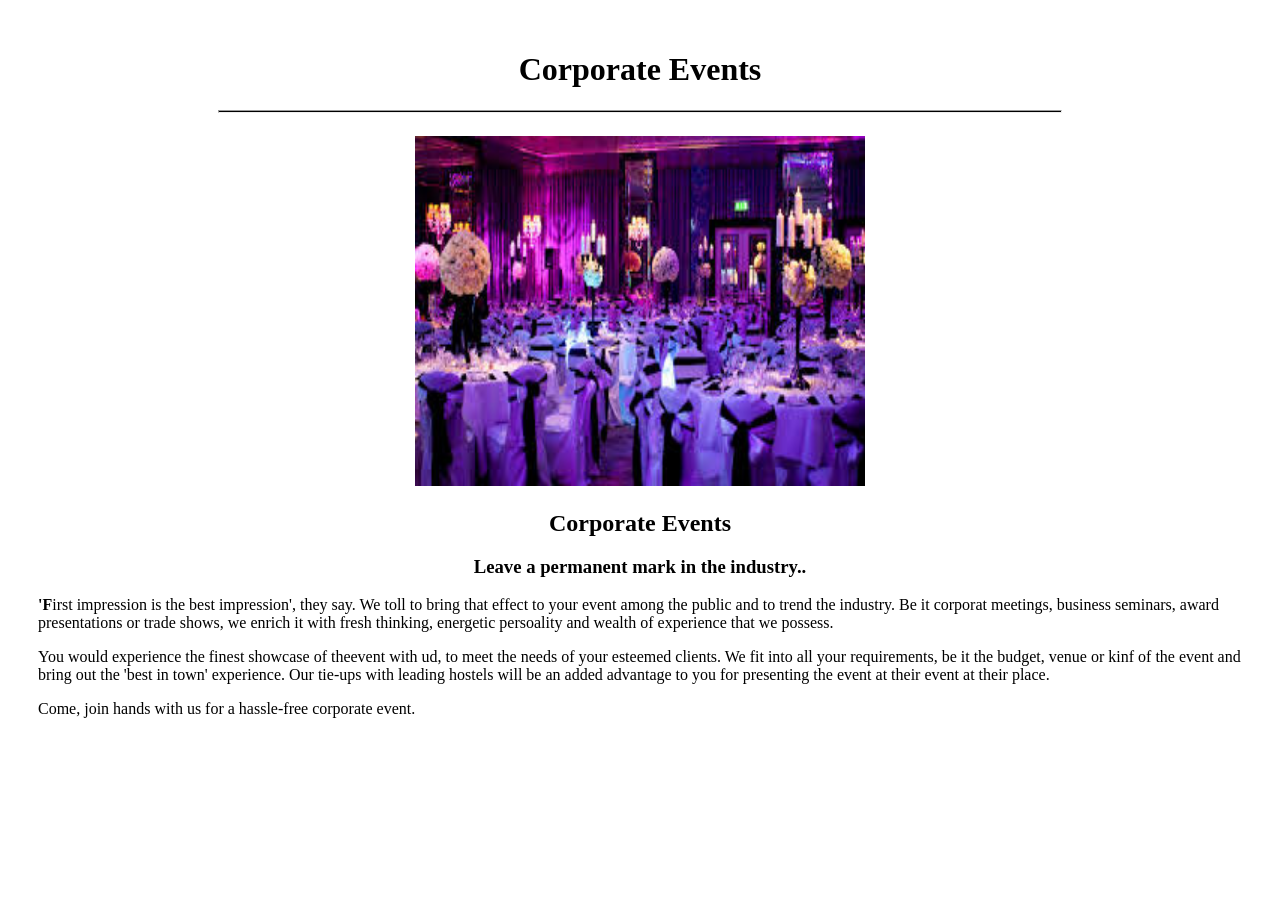
<file: html handson1/Corporate.html>
<!DOCTYPE html>
<html lang="en">

<head>
    <meta charset="UTF-8">
    <meta name="viewport" content="width=device-width, initial-scale=1.0">
    <title>Corporate Events</title>
    <link rel='stylesheet' type='text/css' media='screen' href='style1.css'>
</head>

<body>
    <h1>Corporate Events</h1>
    <hr id="main-hr">
    <div>

        <img src="images/corporate.jpg" alt="Corporate Events" id="image">
        <figcaption id="figcaption">Corporate Events</figcaption>
        <h3>Leave a permanent mark in the industry.. </h3>
        <p><b>'F</b>irst impression is the best impression', they say. We toll to bring that effect to your event among
            the public and to trend the industry. Be it corporat meetings, business seminars, award presentations or
            trade shows, we enrich it with fresh thinking, energetic persoality and wealth of experience that we
            possess.</p>
        <p>You would experience the finest showcase of theevent with ud, to meet the needs of your esteemed clients. We
            fit into all your requirements, be it the budget, venue or kinf of the event and bring out the 'best in
            town' experience. Our tie-ups with leading hostels will be an added advantage to you for presenting the
            event at their event at their place. </p>
        <p> Come, join hands with us for a hassle-free corporate event.</p>
    </div>

</body>

</html>
</file>
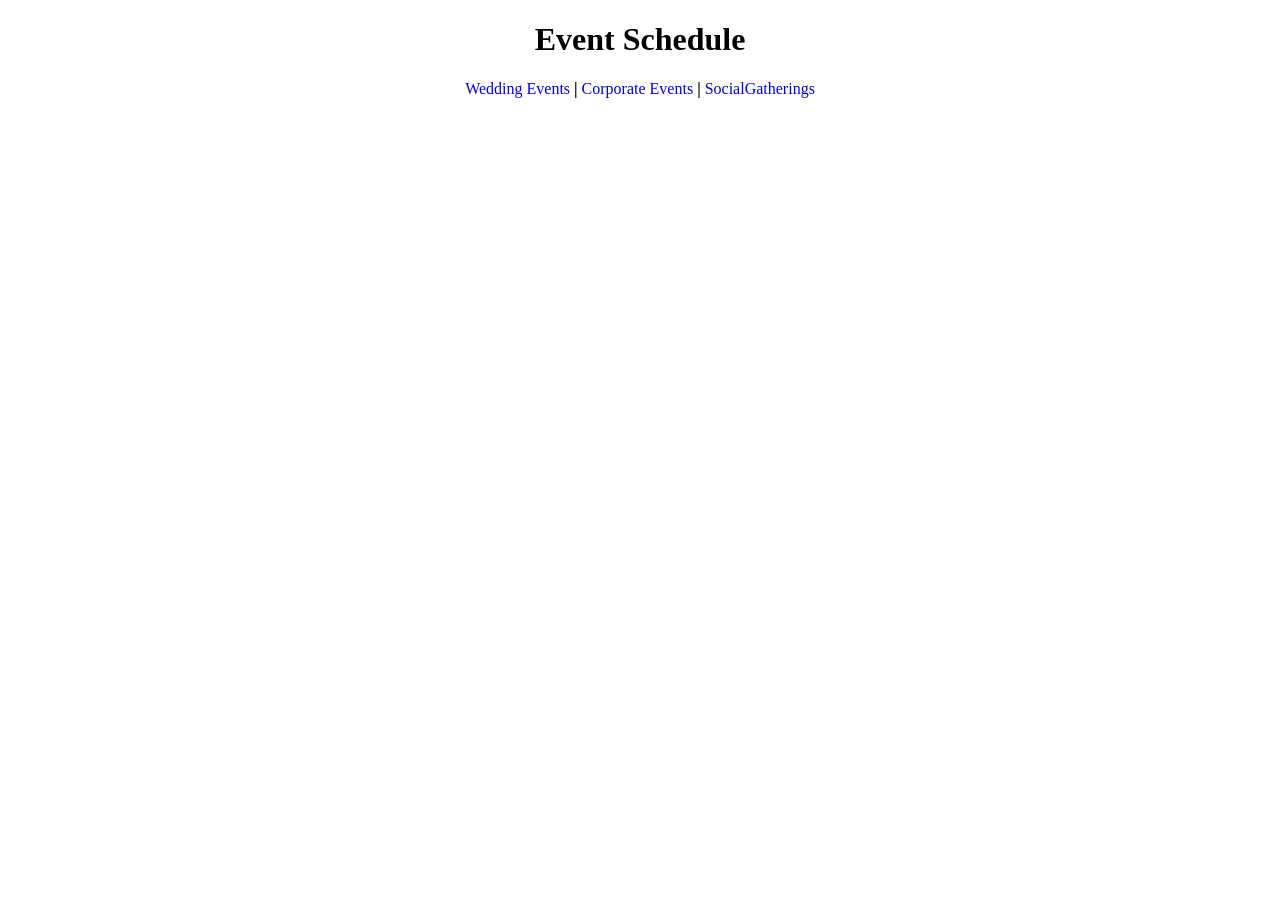
<file: html handson1/index1.html>
<!DOCTYPE html>
<html lang="en">
<head>
    <meta charset="UTF-8">
    <meta name="viewport" content="width=device-width, initial-scale=1.0">
    <title>Event Schedule</title>
    <style>
        h1, nav {
            text-align: center;
        }
        a{
            text-decoration: none;
        }
        b{
            
            font-weight:bolder;
            color: black;
        }
     </style>
</head>
<body>
    <h1>Event Schedule</h1>
    <nav><a id = anchor1 href="Wedding.html">Wedding Events</a>
     <b>|</b> <a id = anchor2 href="Corporate.html">Corporate Events</a>
     <b>|</b> <a id = anchor3 href="SocialGatherings.html">SocialGatherings</a></nav>
</body>
</html>
</file>
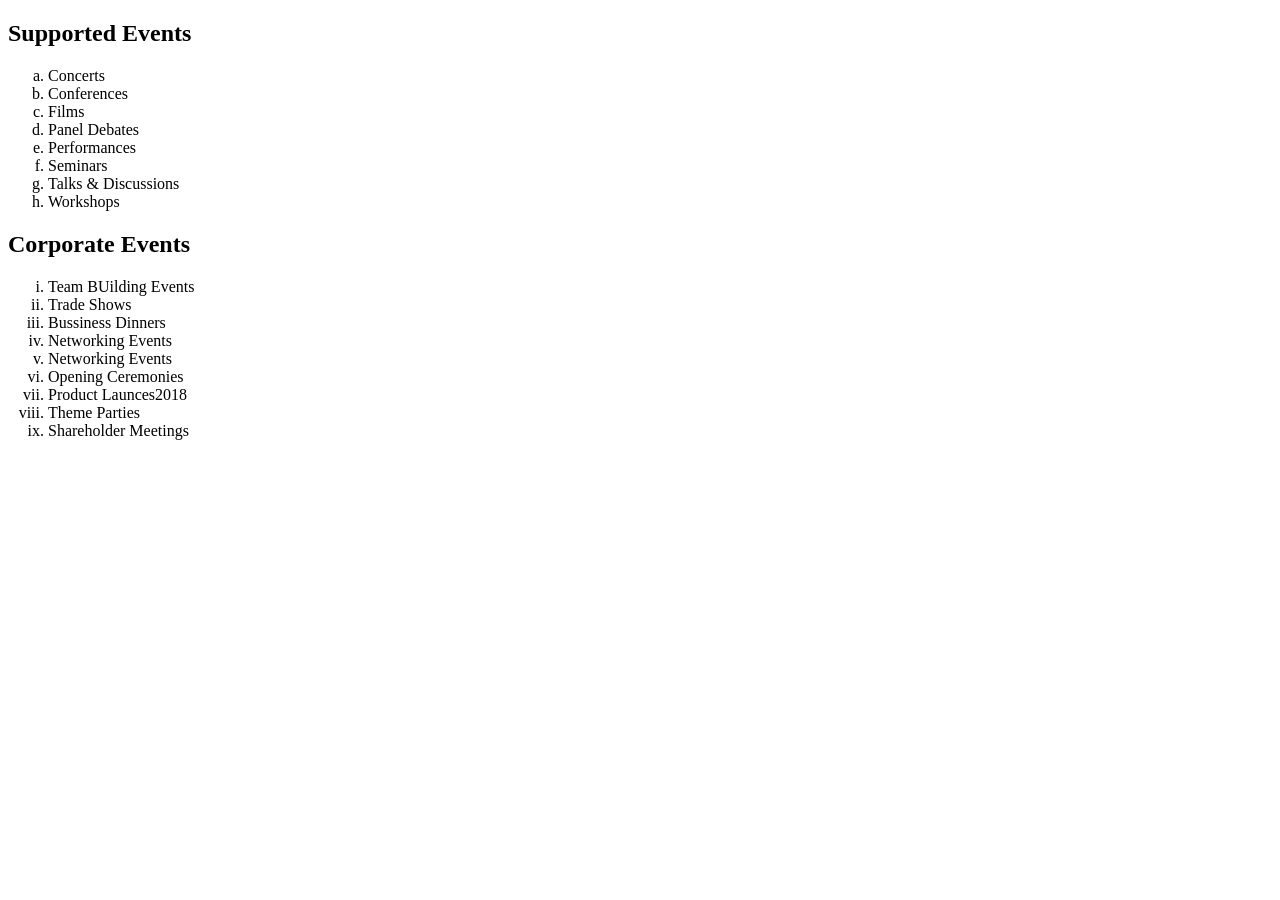
<file: html handson1/index2.html>
<!DOCTYPE html>
<html lang="en">
<head>
    <meta charset="UTF-8">
    <meta name="viewport" content="width=device-width, initial-scale=1.0">
    <title>Event Schedule List</title>
</head>
<body>
   <div id="CommonEvents">
       <h2>Supported Events</h2>
       <ol type="a">
           <li>Concerts</li>
           <li>Conferences</li>
           <li>Films</li>
           <li>Panel Debates</li>
           <li>Performances</li>
           <li>Seminars</li>
           <li>Talks & Discussions</li>
           <li>Workshops</li>
       </ol>
   </div> 
   <div id="Corporate Events">
       <h2>Corporate Events</h2>
       <ol type="i">
           <li>Team BUilding Events</li>
           <li>Trade Shows</li>
           <li>Bussiness Dinners</li>
           <li>Networking Events</li>
           <li>Networking Events</li>
           <li>Opening Ceremonies</li>
           <li>Product Launces2018</li>
           <li>Theme Parties</li>
           <li>Shareholder Meetings</li>
       </ol>
   </div>
</body>
</html>
</file>
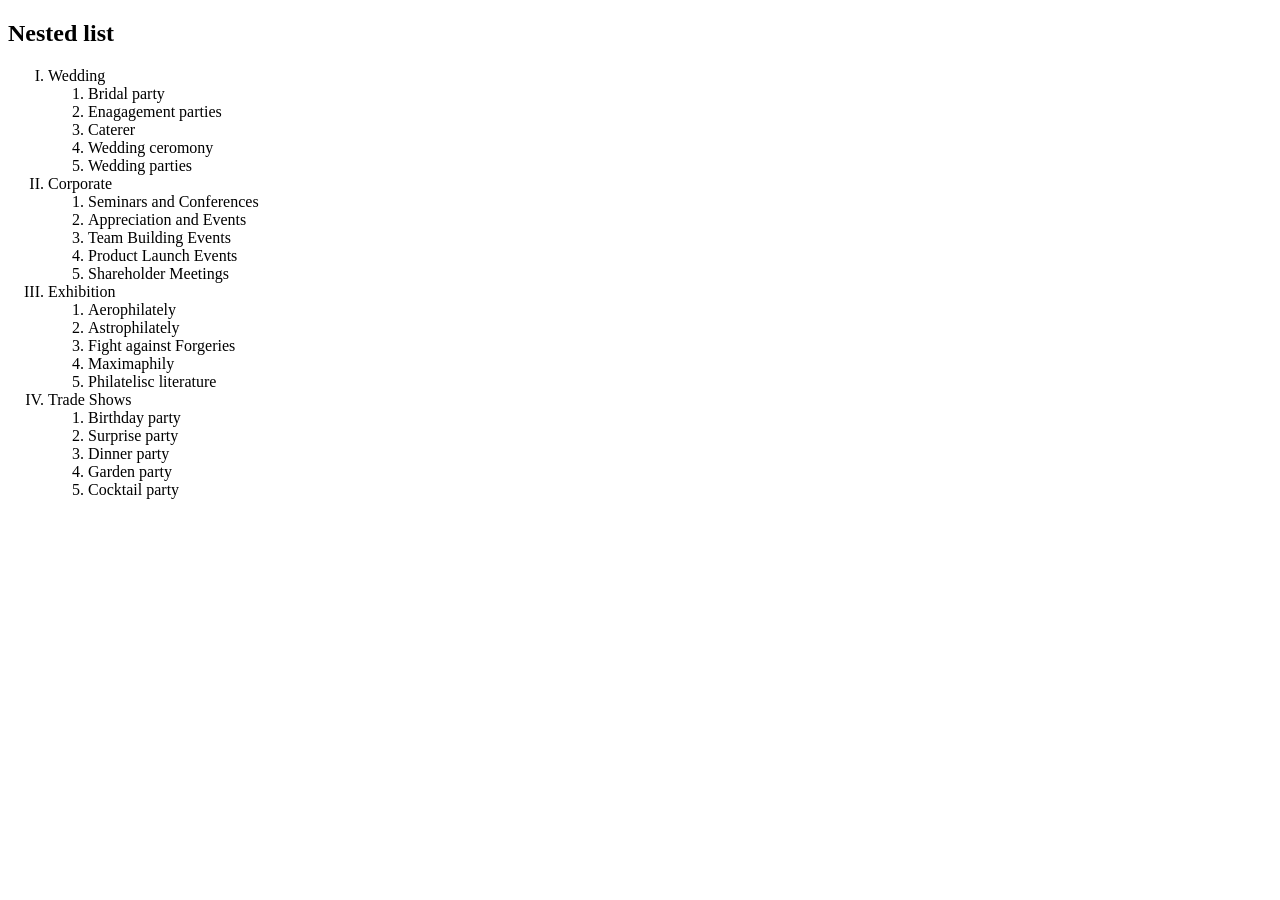
<file: html handson1/index3.html>
<!DOCTYPE html>
<html lang="en">
<head>
    <meta charset="UTF-8">
    <meta name="viewport" content="width=device-width, initial-scale=1.0">
    <title>Common Events</title>
</head>
<body>
<h2>Nested list</h2>
<ol type="I">
    <li>Wedding</li>
    <ol type="1">
        <li>Bridal party</li>
        <li>Enagagement parties</li>
        <li>Caterer</li>
        <li>Wedding ceromony</li>
        <li>Wedding parties</li>
    </ol>
    <li>Corporate</li>
    <ol type="1">
        <li>Seminars and Conferences</li>
        <li>Appreciation and Events</li>
        <li>Team Building Events</li>
        <li>Product Launch Events</li>
        <li>Shareholder Meetings</li>
    </ol>
    <li>Exhibition</li>
    <ol type="1">
        <li>Aerophilately</li>
        <li>Astrophilately</li>
        <li>Fight against Forgeries</li>
        <li>Maximaphily</li>
        <li>Philatelisc literature</li>
    </ol>
    <li>Trade Shows</li>
    <ol type="1">
        <li>Birthday party</li>
        <li>Surprise party</li>
        <li>Dinner party</li>
        <li>Garden party</li>
        <li>Cocktail party</li>
    </ol>
</ol>
</body>
</html>
</file>
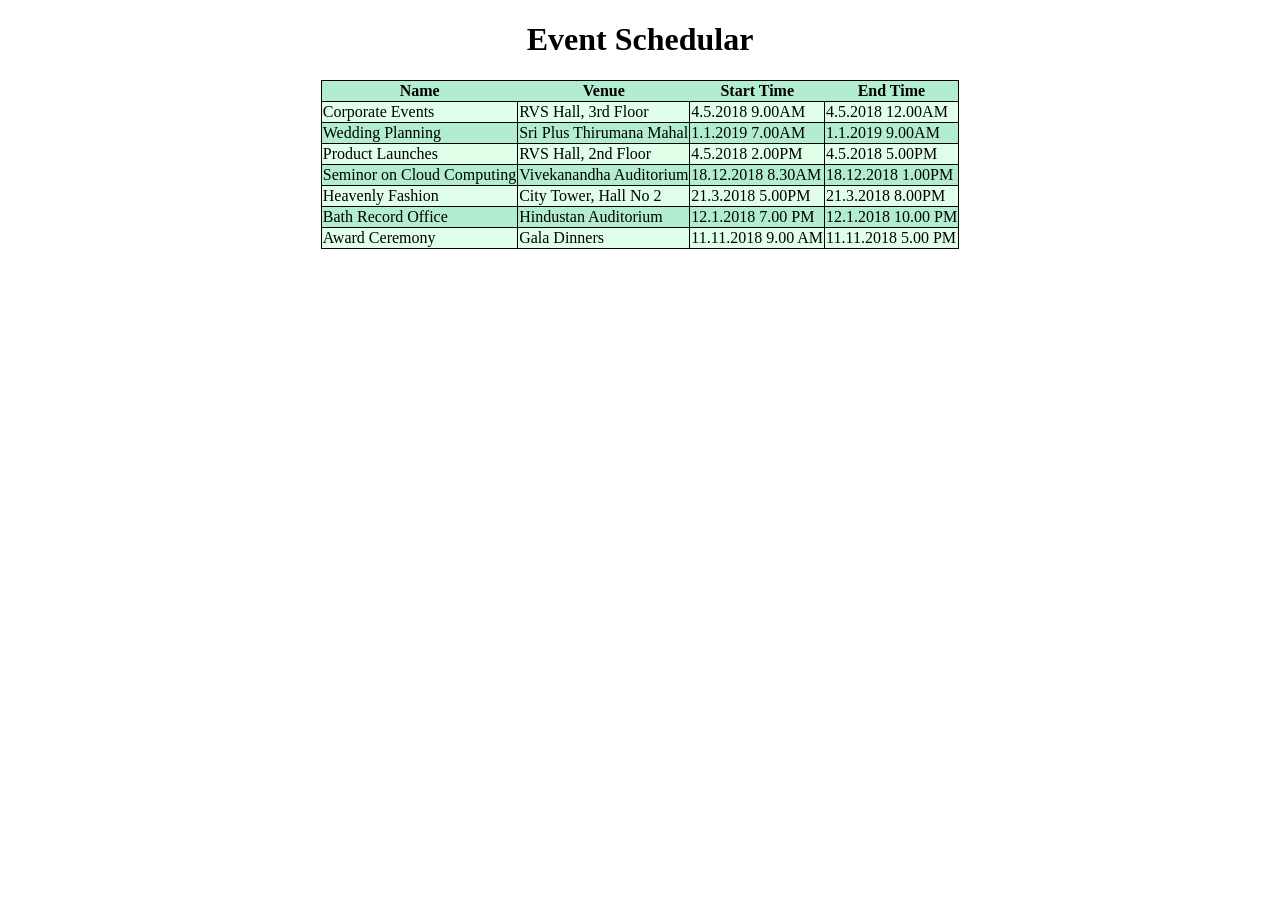
<file: html handson1/index4.html>
<!DOCTYPE html>
<html lang="en">
<head>
    <meta charset="UTF-8">
    <meta name="viewport" content="width=device-width, initial-scale=1.0">
    <title>Document</title>
   <style>
    .odd{
        background-color: #b3edcf;
    }
    .even{
        background-color: #e0ffe9;
    }
    table, tr, td{
        border: 1px solid black;
        border-collapse: collapse;
    }
    .center{
        margin-left: auto;
        margin-right: auto;
    }
    h1{
        text-align: center;
    }
    </style>
</head>
<body>
    <h1>Event Schedular</h1>
    <table class="center">
    <tr class="odd">
        <th>Name</th>
        <th>Venue</th>
        <th>Start Time</th>
        <th>End Time</th>
    </tr>
        <tr class="even">
            <td>Corporate Events</td>
            <td>RVS Hall, 3rd Floor</td>
            <td>4.5.2018 9.00AM</td>
            <td>4.5.2018 12.00AM </td>
        </tr>
        <tr class="odd">
            <td>Wedding Planning</td>
            <td>Sri Plus Thirumana Mahal</td>
            <td>1.1.2019 7.00AM</td>
            <td>1.1.2019 9.00AM </td>
        </tr>
        <tr class="even">
            <td>Product Launches</td>
            <td>RVS Hall, 2nd Floor</td>
            <td>4.5.2018 2.00PM</td>
            <td>4.5.2018 5.00PM </td>
        </tr>
        <tr class="odd">
            <td>Seminor on Cloud Computing</td>
            <td>Vivekanandha Auditorium</td>
            <td>18.12.2018 8.30AM</td>
            <td>18.12.2018 1.00PM</td>
        </tr>
        <tr class="even">
            <td>Heavenly Fashion</td>
            <td>City Tower, Hall No 2</td>
            <td>21.3.2018 5.00PM</td>
            <td>21.3.2018 8.00PM</td>
        </tr>
        <tr class="odd">
            <td>Bath Record Office</td>
            <td>Hindustan Auditorium</td>
            <td>12.1.2018 7.00 PM</td>
            <td>12.1.2018 10.00 PM </td>
        </tr>
        <tr class="even">
            <td>Award Ceremony</td>
            <td>Gala Dinners</td>
            <td>11.11.2018 9.00 AM</td>
            <td>11.11.2018 5.00 PM </td> 
        </tr>
    </table>
    
</body>
</html>
</file>
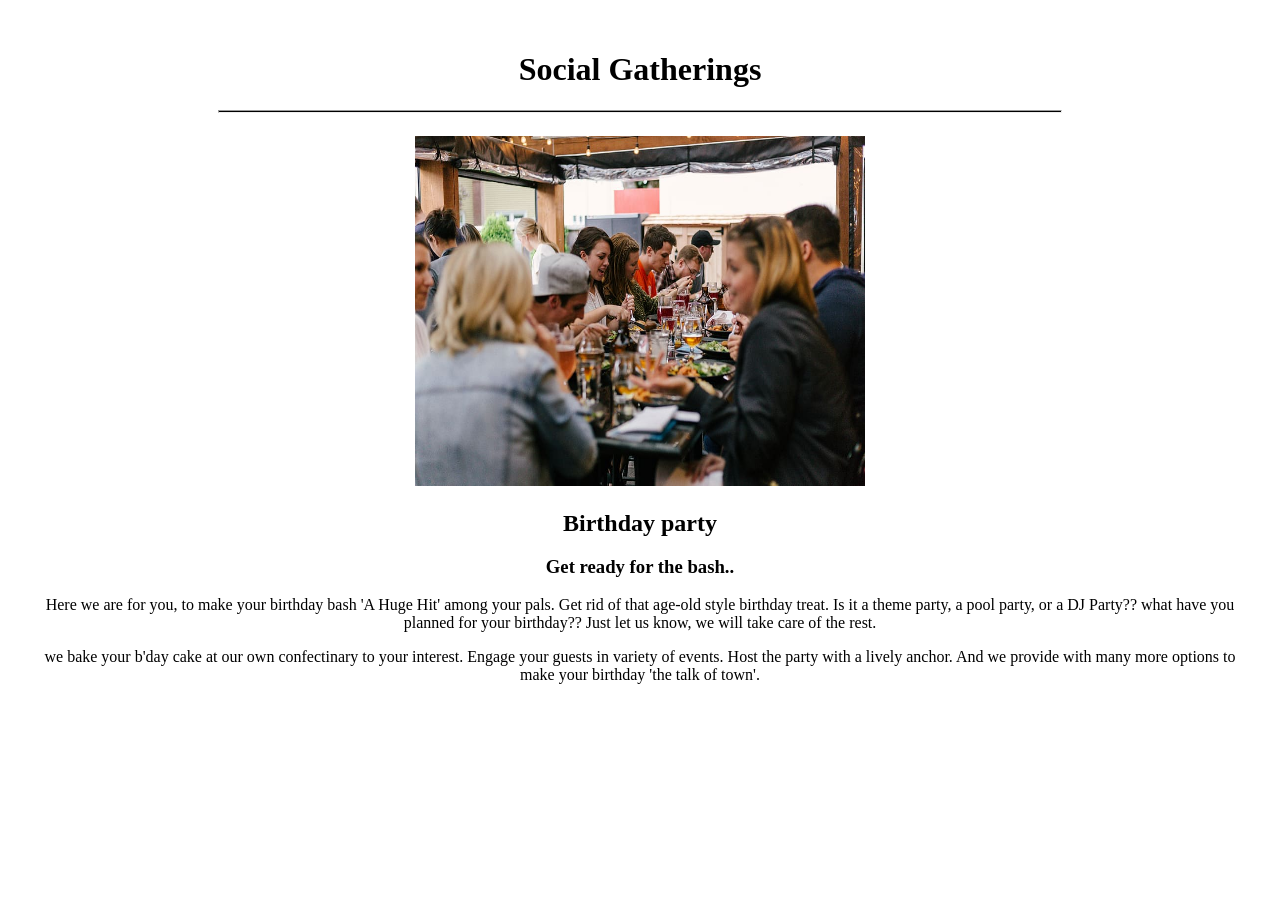
<file: html handson1/SocialGatherings.html>
<!DOCTYPE html>
<html lang="en">

<head>
    <meta charset="UTF-8">
    <meta name="viewport" content="width=device-width, initial-scale=1.0">
    <title>Social Gatherings</title>
    <link rel='stylesheet' type='text/css' media='screen' href='style1.css'>
    <style>
        p{
            text-align: center;
        }
    </style>
</head>

<body>
    <h1>Social Gatherings</h1>
    <hr id="main-hr">
    <div>

        <img src="images/social-gathering-2.jpg" alt="Social Gatherings" id="image">
        <figcaption id="figcaption">Birthday party</figcaption>
        <h3>Get ready for the bash..</h3>
        <p>Here we are for you, to make your birthday bash 'A Huge Hit' among your pals. Get rid of that age-old style
            birthday treat. Is it a theme party, a pool party, or a DJ Party?? what have you planned for your birthday??
            Just let us know, we will take care of the rest. </p>
        <p>we bake your b'day cake at our own confectinary to your interest. Engage your guests in variety of events.
            Host the party with a lively anchor. And we provide with many more options to make your birthday 'the talk
            of town'. </p>
    </div>

</body>

</html>
</file>
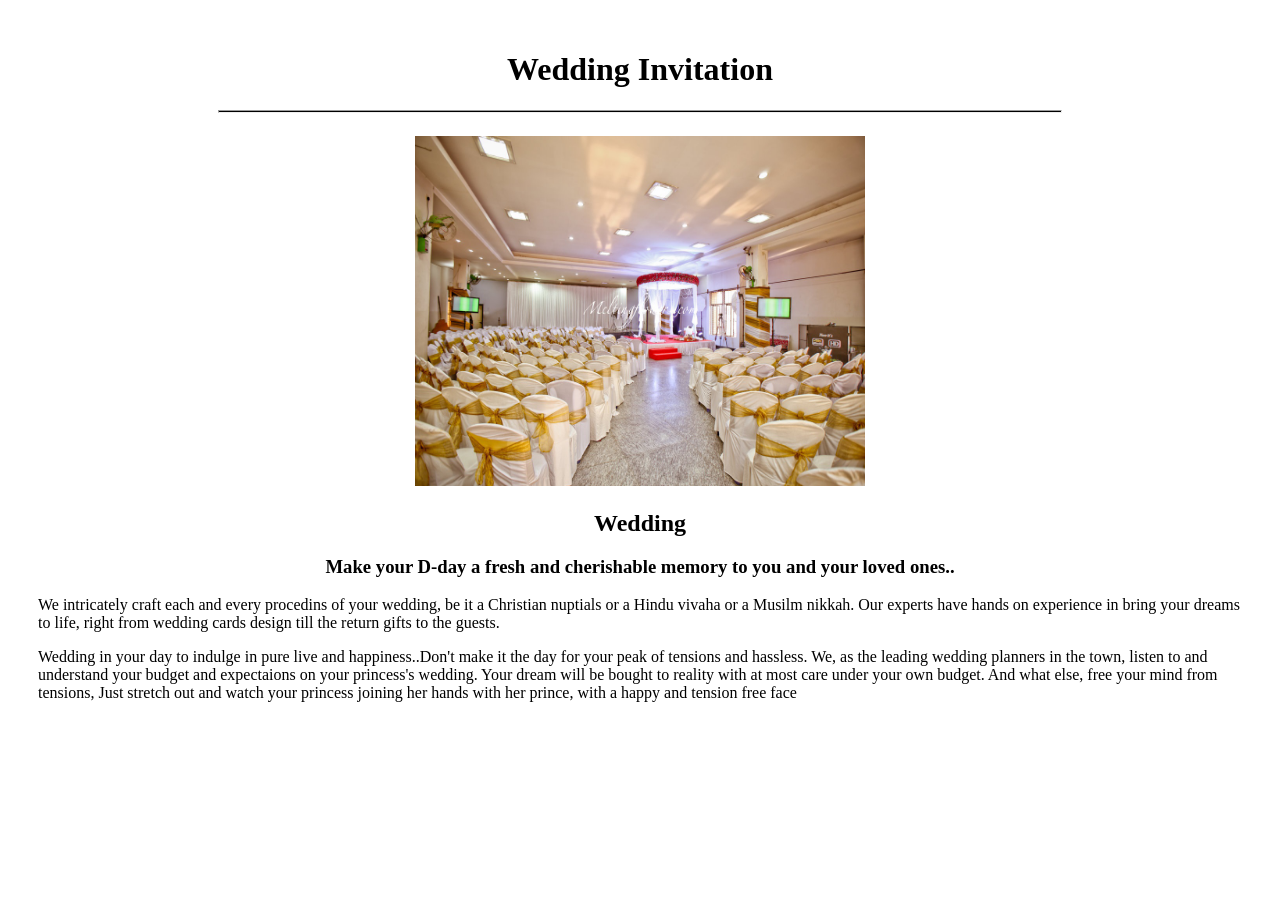
<file: html handson1/Wedding.html>
<!DOCTYPE html>
<html lang="en">

<head>
    <meta charset="UTF-8">
    <meta name="viewport" content="width=device-width, initial-scale=1.0">
    <title>Document</title>
    <link rel='stylesheet' type='text/css' media='screen' href='style1.css'>
</head>

<body>
    <h1>Wedding Invitation</h1>
    <hr id="main-hr">
    <div>

        <img src="images/wedding.jpg" alt="wedding" id="image">
        <figcaption id="figcaption">Wedding</figcaption>
        <h3>Make your D-day a fresh and cherishable memory to you and your loved ones..</h3>
            <p>We intricately craft each and every procedins of your wedding, be it a Christian nuptials or a Hindu
                vivaha
                or a Musilm nikkah. Our experts have hands on experience in bring your dreams to life, right from
                wedding
                cards design till the return gifts to the guests.</p>
            <p>Wedding in your day to indulge in pure live and happiness..Don't make it the day for your peak of
                tensions
                and hassless. We, as the leading wedding planners in the town, listen to and understand your budget and
                expectaions on your princess's wedding. Your dream will be bought to reality with at most care under
                your
                own budget. And what else, free your mind from tensions, Just stretch out and watch your princess
                joining
                her hands with her prince, with a happy and tension free face </p>
    </div>

</body>

</html>
</file>
<file: html handson1/style1.css>
#image{
    height: 350px;
    width: 450px;
    margin-left: auto;
    margin-right: auto;
    margin-top: 15px;
}
h1,h3, div{
    text-align: center;
}
#main-hr{
    background-color: black;
    height: 1px;
    width: 70%;
    margin-left: auto;
    margin-right: auto;
}
html{
    margin: 30px;

}
p{
    text-align: left;
}
#figcaption{
    color: black;
    font-size: x-large;
    font-weight: bold;
    margin-top: 20px;
}
</file>
